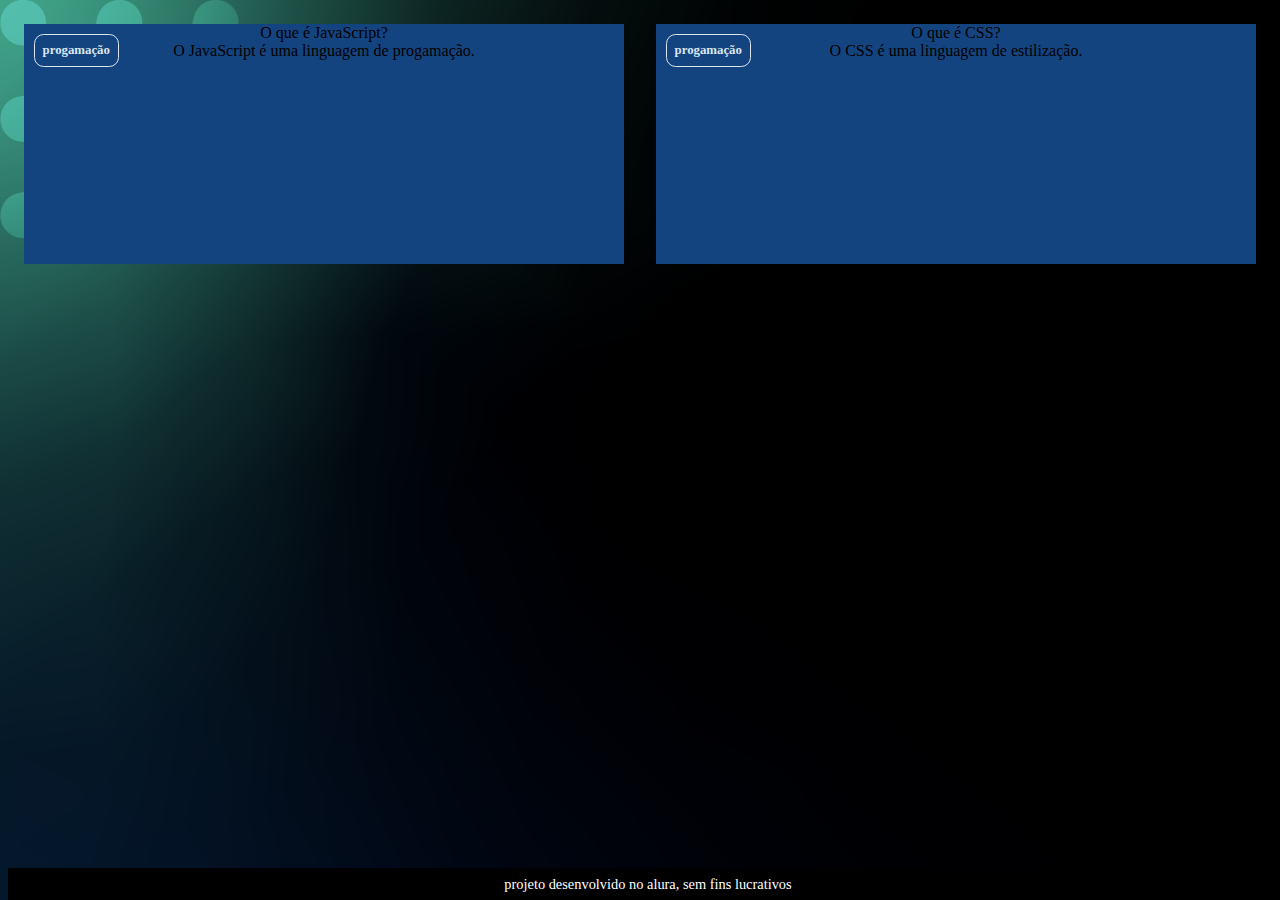
<file: index.html>
<!DOCTYPE html>
<html lang="pt-br">
<head>
    <meta charset="UTF-8">
    <meta name="viewport" content="width=device-width, initial-scale=1.0">
    <link rel="stylesheet" href="assets/style.css">
    <title>Flashcards</title>
</head>
<body>
    <main>
        <section id="container">
        <article class="cartao">
        <div class="cartao__conteudo">
        <h3>progamação</h3>
        <div class="cartao__conteudo__pergunta">
            O que é JavaScript?
        </div>
        <div class="cartao__conteudo__resposta">
            O JavaScript é uma linguagem de progamação.
        </div>
        </div>
        </article>

        <article class="cartao">
        <div class="cartao__conteudo">
        <h3>progamação</h3>
        <div class="cartao__conteudo__pergunta">
            O que é CSS?
        </div>
        <div class="cartao__conteudo__resposta">
            O CSS é uma linguagem de estilização.
        </div>
        </div>
        </article>
        </section>
    </main>
    <footer>
    <p>projeto desenvolvido no alura, sem fins lucrativos</p>
    </footer>
 </body>
</html>
</main>
</body>
</html>
</file>
<file: assets/style.css>
:root {
    --text-color: #DBE4EF;
    --card-font-color: #144480;
    --card-black-color: #00F4BF;
}

body {
    background: url("img/bg-desktop.webp");
    font-family: italian;
}

footer {
    background-color: black;
    color: white;
    position: fixed;
    bottom: 0;
    width: 100%;
    height: 2rem;
}

footer p {
    text-align: center;
    font-size: 0.9rem;
    margin-top: 0.5rem;
}

#container {
    display: flex;
}

.cartao {
    margin: 1rem 1rem;
    height: 15rem;
    flex-grow: 1;
    flex-basis: calc(33% - 6rem);
}

.cartao__conteudo {
    text-align: center;
    height: 100%;
    background-color: var(--card-font-color);
}

.cartao__conteudo h3 {
    color: var(--text-color);
    border: 1px solid var(--text-color);
    text-align: left;
    padding: 0.5rem;
    position: absolute;
    margin: 0.6rem;
    border-radius: 0.6rem;
    font-size: 1vw;
}

.cartao__conteudo__pergunta p {
    color: var(--text-color);
    font-weight: 500;
}

.cartao__conteudo__resposta p {
    color: var(--card-black-color);
    font-weight: ;
}
</file>
